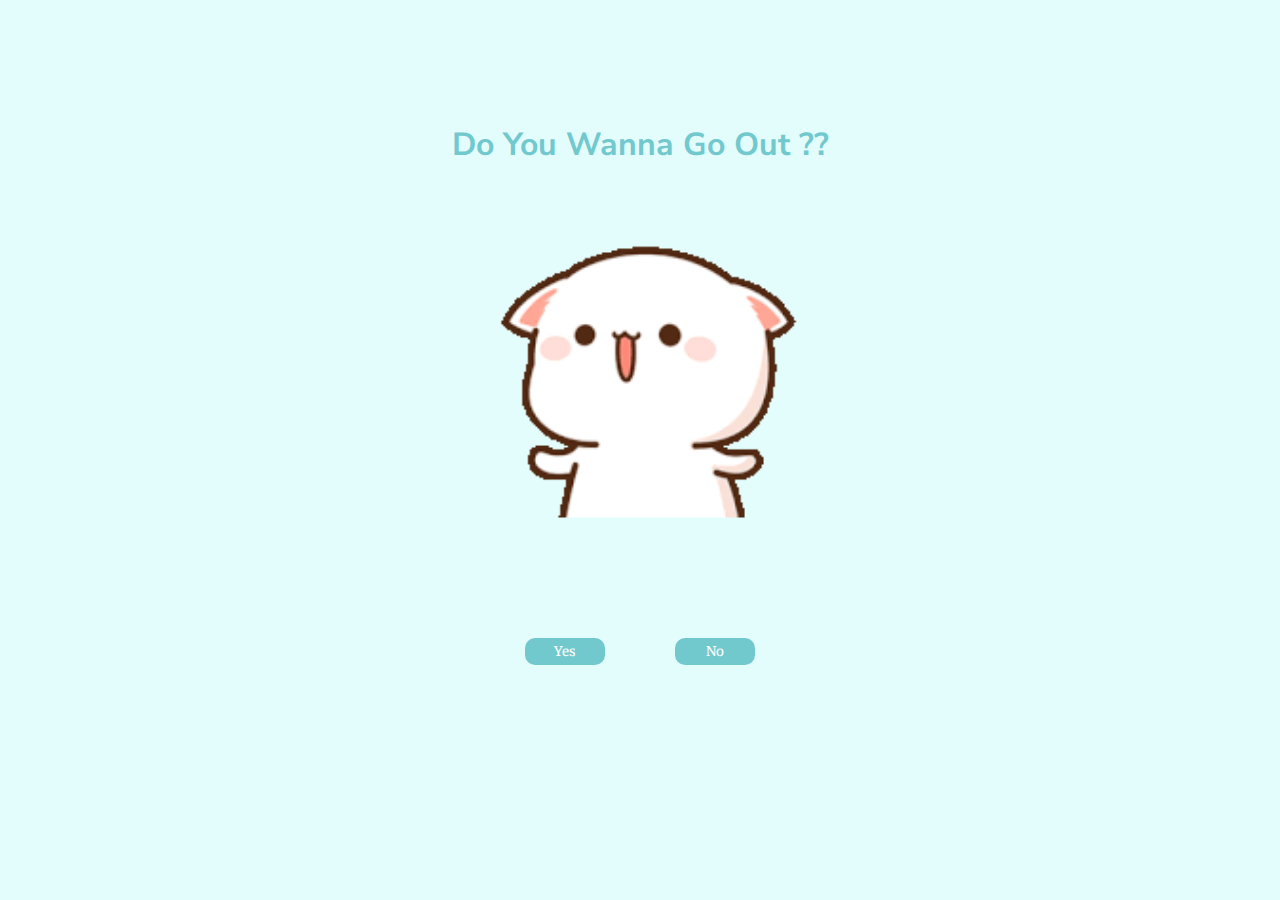
<file: index.html>
<!DOCTYPE html>
<html lang="en">

<head>
    <meta charset="UTF-8">
    <meta name="viewport" content="width=device-width, initial-scale=1.0">
    <title>Asking u out!!</title>
    <link rel="preconnect" href="https://fonts.googleapis.com">
    <link rel="preconnect" href="https://fonts.gstatic.com" crossorigin>
    <link href="https://fonts.googleapis.com/css2?family=Merriweather&display=swap" rel="stylesheet">
    <link rel="preconnect" href="https://fonts.googleapis.com">
    <link rel="preconnect" href="https://fonts.gstatic.com" crossorigin>
    <link href="https://fonts.googleapis.com/css2?family=Nunito+Sans:ital,opsz@1,6..12&display=swap" rel="stylesheet">
    <link rel="stylesheet" href="styles.css">
    <script src="jquery.min.js"></script>
</head>

<body>
    <div class="container">
        <h1>Do You Wanna Go Out ??</h1>
        <img src="peach-and-goma-peach-goma.gif" alt="image">
    </div>
    <div class="btns">
        <button id="myButton" class="yes btn">Yes</button>
        <button type="button" class="no btn" id="nobtn">No</button>
    </div>
    <script type="text/javascript">
        document.getElementById("myButton").onclick = function () {
            location.href = "yes.html";
        };
    </script>
    <script>
        $("#nobtn").mouseenter( function(){
            $("#nobtn").fadeOut();
        });
    </script>
</body>

</html>
</file>
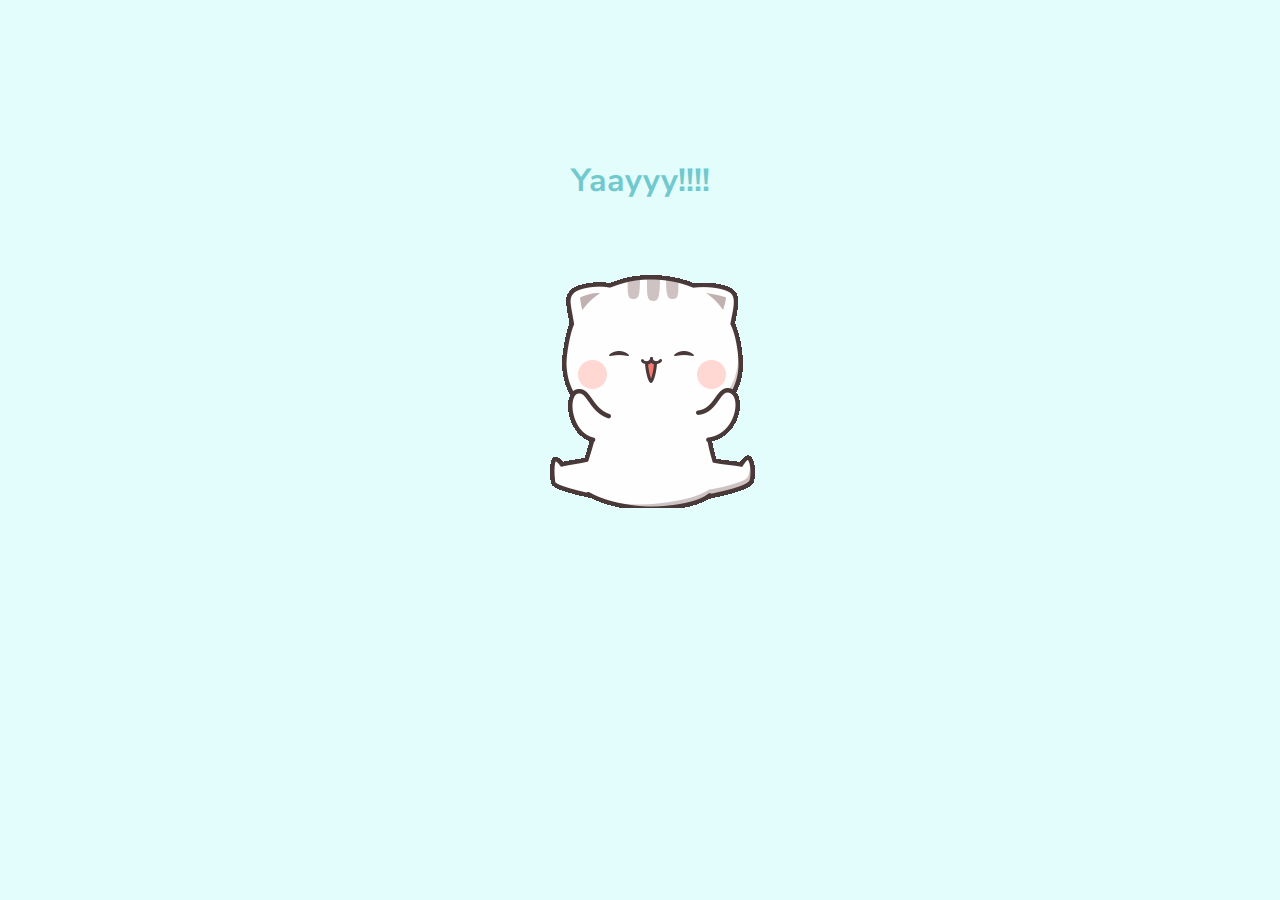
<file: yes.html>
<!DOCTYPE html>
<html lang="en">

<head>
    <meta charset="UTF-8">
    <meta name="viewport" content="width=device-width, initial-scale=1.0">
    <title>Awww!!</title>
    <link rel="preconnect" href="https://fonts.gstatic.com" crossorigin>
    <link href="https://fonts.googleapis.com/css2?family=Nunito+Sans:ital,opsz@1,6..12&display=swap" rel="stylesheet">
    <style>
        body {
            background-color: #E3FDFD;
        }

        .container {
            height: 70vh;
            display: flex;
            flex-direction: column;
            justify-content: center;
            align-items: center;
        }

        h1 {
            font-family: 'Nunito Sans', sans-serif;
            color: #71C9CE;
        }
    </style>
</head>

<body>
    <div class="container">
        <h1>Yaayyy!!!!</h1>
        <img src="elated-yay.gif" alt="image">
    </div>
</body>

</html>
</file>
<file: styles.css>
body {
    background-color: #E3FDFD;
}

.container {
    height: 70vh;
    display: flex;
    flex-direction: column;
    justify-content: center;
    align-items: center;
}

h1 {
    font-family: 'Nunito Sans', sans-serif;
    color: #71C9CE;
}

img {
    width: 30%;
}

.btns {
    display: flex;
    justify-content: center;
    gap: 70px;
}

.btn {
    padding: 5px;
    width: 80px;
    border-radius: 10px;
    font-family: 'Merriweather', serif;
    color: white;
    background-color: #71C9CE;
    border: none;
}
</file>
